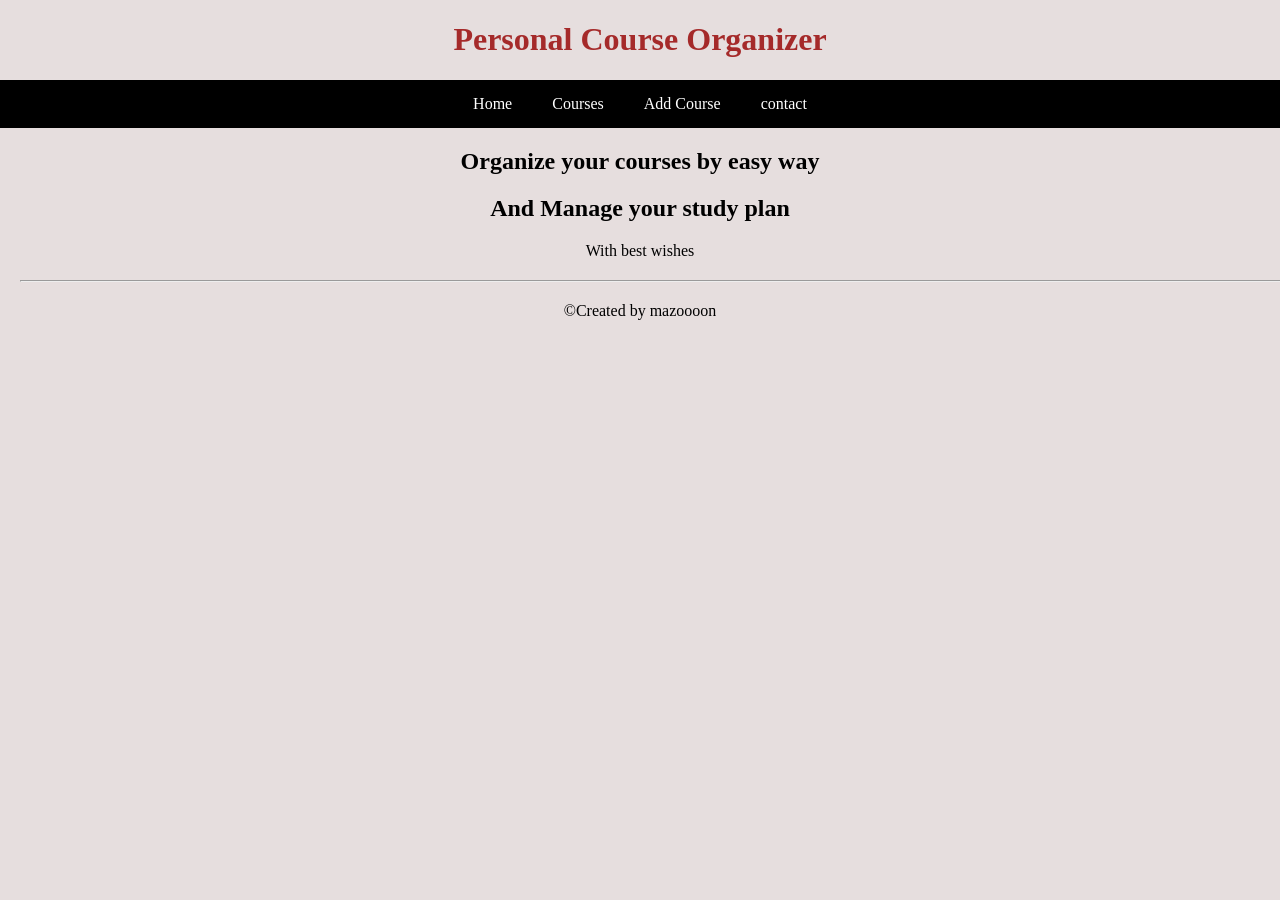
<file: index.html>
<!DOCTYPE html>
<head>
<meta charset="=UTF-8">
<title> Personal Course Organizer </title>
<link rel="stylesheet"href="style.css">
</head>
<body>
<header><h1> Personal Course Organizer</h1> </header>
<nav>
    <ul>
        <li><a href="index.html">Home</a></li>
        <li><a href="courses.html">Courses</a></li>
        <li><a href="add_course.html">Add Course</a></li>
        <li><a href="contact.html">contact</a></li>
    </ul>
</nav>
<main>
    <section>
        <h2>Organize your courses by easy way</h2>
        <h2>And Manage your study plan</h2>
        <p>With best wishes</p>
    </section>
</main>

<footer>
    <hr>
    <p>&copy;Created by mazoooon</p>

</footer>

</body>
</file>
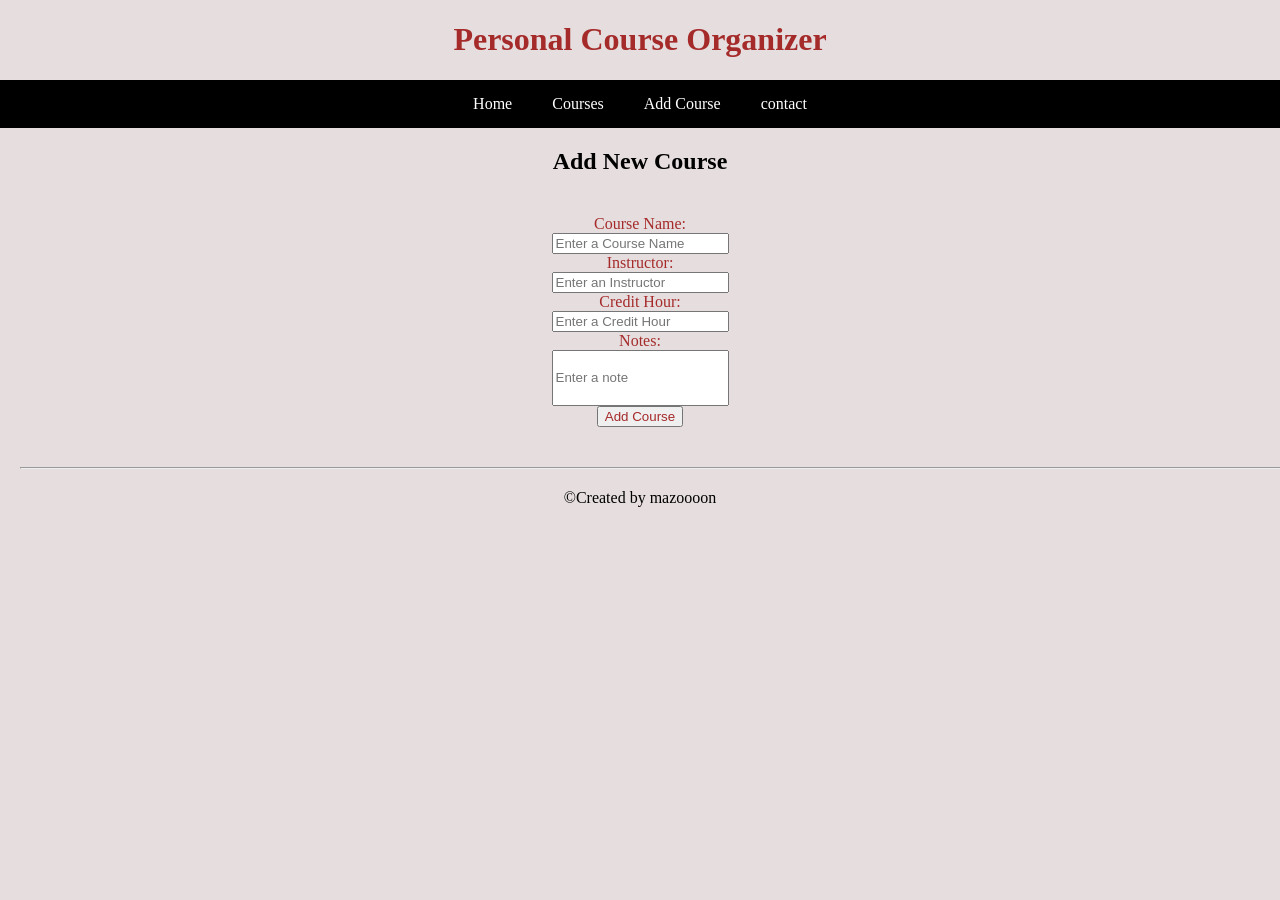
<file: add_course.html>
<!DOCTYPE html>
<head>
<meta charset="=UTF-8">
<title>Personal Course Organizer </title>
<link rel="stylesheet"href="style.css">
</head>
<body>
<header><h1> Personal Course Organizer</h1> </header>
<body>
<nav>
    <ul>
        <li><a href="index.html">Home</a></li>
        <li><a href="courses.html">Courses</a></li>
        <li><a href="add_course.html">Add Course</a></li>
        <li><a href="contact.html">contact</a></li>
    </ul>    
</nav>
<main>
    <section>
        <h2>Add New Course</h2>
        <form class="form1" action="" method="post">
            <div>
                <label>Course Name:</label>
                <input type="text" placeholder="Enter a Course Name" required>
            </div>
            <div>
                <label>Instructor:</label>
                <input type="text" placeholder="Enter an Instructor" required>
            </div>
            <div>
                <label>Credit Hour:</label>
                <input type="text" placeholder="Enter a Credit Hour" required>
            </div>
            <div>
                <label>Notes:</label>
                <input class="e" type="text" placeholder="Enter a note" required>
            </div>    
            <input class="m" type="submit" value="Add Course">    
        </form>
    </section>
</main>

<footer> 
    <hr>
    <p>&copy;Created by mazoooon</p>
</footer>   
</body>
</file>
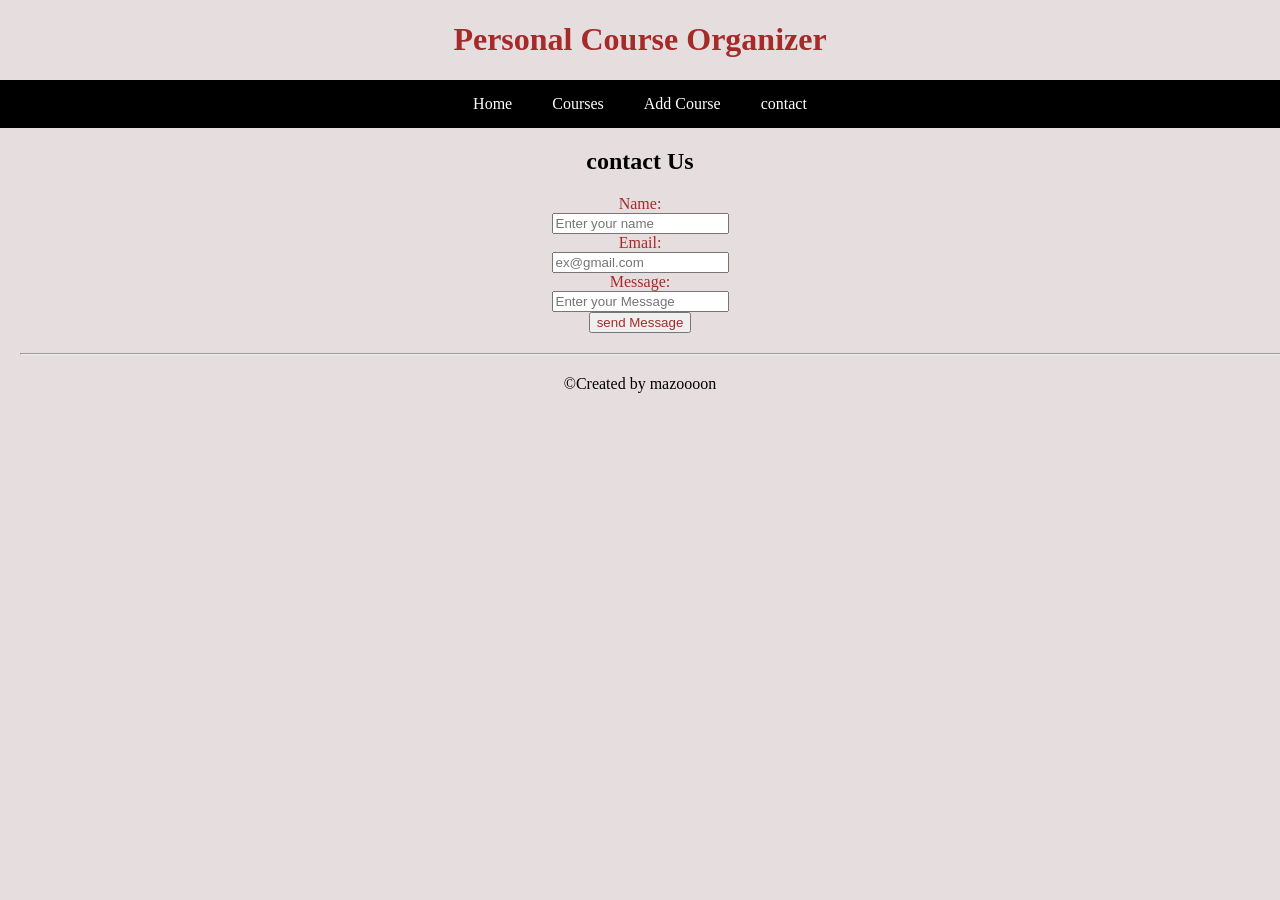
<file: contact.html>
<!DOCTYPE html>
<head>
<meta charset="=UTF-8">
<title>Personal Course Organizer </title>
<link rel="stylesheet"href="style.css">
</head>
<body>
<header><h1> Personal Course Organizer</h1> </header>

    <nav>
    <ul>
        <li><a href="index.html">Home</a></li>
        <li><a href="courses.html">Courses</a></li>
        <li><a href="add_course.html">Add Course</a></li>
        <li><a href="contact.html">contact</a></li>
    </ul>
    <main>
    <section>
        <h2>contact Us</h2>
        <form class="form2" action="" method="post">
            <div>
            <label>Name:</label>
            <input type="text" placeholder="Enter your name" required>
            </div>
            <div>
            <label>Email:</label>
            <input type="email" placeholder="ex@gmail.com"required>
            </div>
            <div>
            <label>Message:</label>
            <input type="text" placeholder="Enter your Message" required>
            </div>
            <input class="k" type="submit" value="send Message">
        </form>
    
    </section>
    </main>  
 
    <footer>
        <hr>
        <p>&copy;Created by mazoooon</p>
    </footer>    
</body>
</file>
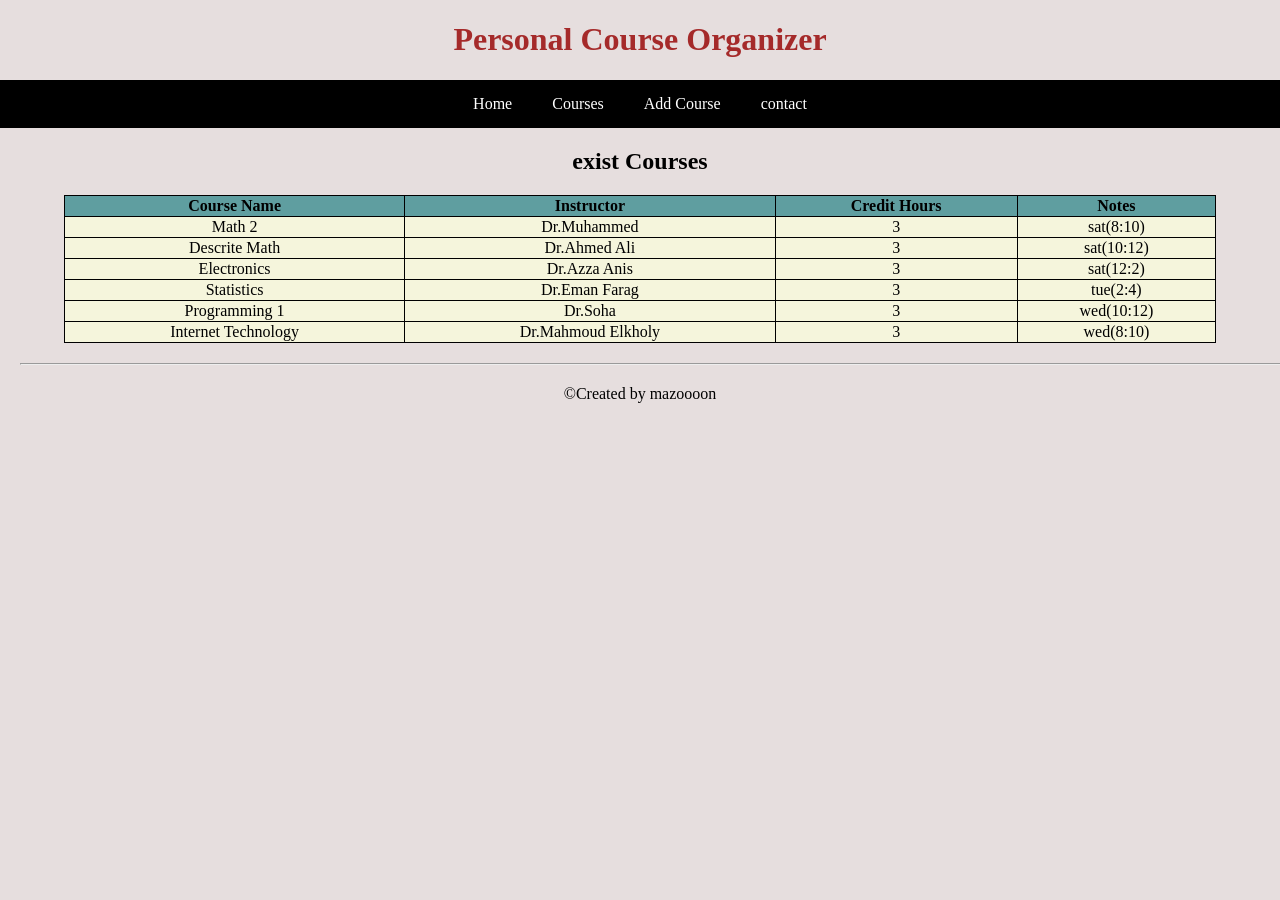
<file: courses.html>
<!DOCTYPE html>
<head>
<meta charset="=UTF-8">
<title>Personal Course Organizer </title>
<link rel="stylesheet"href="style.css">
</head>
<body>
   <header><h1> Personal Course Organizer</h1> </header>
   <nav>
    <ul>
        <li><a href="index.html">Home</a></li>
        <li><a href="courses.html">Courses</a></li>
        <li><a href="add_course.html">Add Course</a></li>
        <li><a href="contact.html">contact</a></li>
    </ul>
    <main>
        <section>
            <table>
                <caption><h2> exist Courses</h2></caption>
                <thead>
                    <tr>
                    <th>Course Name</th>
                    <th>Instructor</th>
                    <th>Credit Hours</th>
                    <th>Notes</th>    
                    </tr>
                </thead>
                <tbody>
                    <tr>
                     <td>Math 2</td>
                     <td>Dr.Muhammed</td>
                     <td>3</td>
                     <td>sat(8:10)</td>          
                    </tr>
                    <tr>
                     <td>Descrite Math</td>
                     <td>Dr.Ahmed Ali</td>
                     <td>3</td>
                     <td>sat(10:12)</td>   
                    </tr>
                    <tr>
                     <td>Electronics</td>
                     <td>Dr.Azza Anis</td>
                     <td>3</td>
                     <td>sat(12:2)</td>
                    </tr>
                    <tr>
                    <td>Statistics</td>
                    <td>Dr.Eman Farag</td>
                    <td>3</td>
                    <td>tue(2:4)</td>        
                    </tr>
                    <tr>
                    <td>Programming 1</td>
                    <td>Dr.Soha</td>
                    <td>3</td>
                    <td>wed(10:12)</td>    
                    </tr>
                    <tr>
                     <td>Internet Technology</td>
                     <td>Dr.Mahmoud Elkholy</td> 
                     <td>3</td>
                     <td>wed(8:10)</td>  
                    </tr>
                </tbody>
            </table>
        </section>


    </main>  
  
    <footer>
        <hr>

        <p>&copy;Created by mazoooon</p>
    </footer>   
</body>
</file>
<file: style.css>
nav ul{background-color: black;
    width: 100%;
list-style: none;
padding: 0;
display: flex;
justify-content: center;
margin: 0;}
nav{display: block;}
nav ul li a{color: white;
    text-decoration: none;
padding: 15px 20px;
display: block;
}
nav ul li a:hover{color: darkcyan;
background-color: rgb(228, 222, 222);}
body{text-align: center;
color: black;
padding: 0;
margin: 0;
width: 100%;
font-family: Georgia, 'Times New Roman', Times, serif;
background-color: rgb(230, 222, 222);}



hr{width: 100%;
margin: 20px;
display: block;
padding: 0;
clear: both;}
header{color: brown;}
table{width: 90%;
margin: auto;
border: 1px solid black;
border-collapse:collapse ;
background-color: beige;}
th,td{border: 1px solid black;}
th{background-color: cadetblue;}
.form1{width: 90%;
     text-align: center;
margin: auto;
padding: 20px;
 margin: 20px auto;      
       
}
label{color: brown;
display: block;}
.m{color: brown;}
.m:hover{background-color: rgb(236, 196, 123);}
.e{height: 50px;;}
.k{color: brown;
display: block;
text-align: center;
margin-right: auto;
margin-left: auto;}

.form2{text-align: center;
margin: auto;
}
@media screen and (max-width: 768px)
</file>
